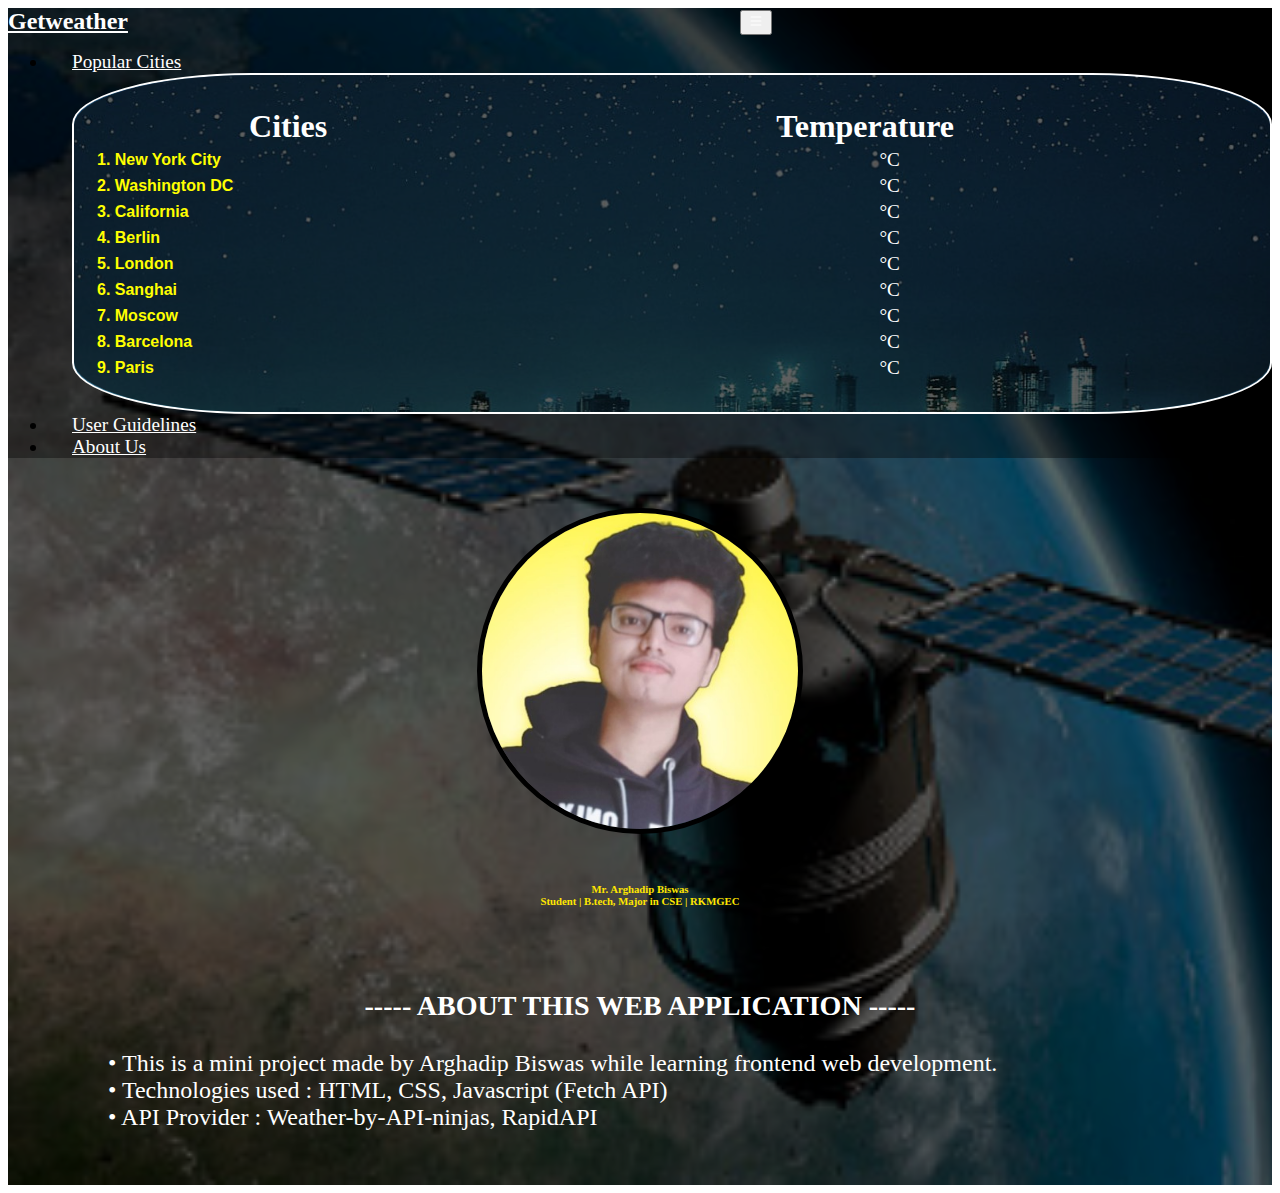
<file: aboutus.html>
<!DOCTYPE html>
<html lang="en">
  <head>
    <meta charset="utf-8" />
    <meta name="viewport" content="width=device-width, initial-scale=1" />
    <title>GetWeather</title>
    <link
      href="https://cdn.jsdelivr.net/npm/bootstrap@5.3.0-alpha3/dist/css/bootstrap.min.css"
      rel="stylesheet"
      integrity="sha384-KK94CHFLLe+nY2dmCWGMq91rCGa5gtU4mk92HdvYe+M/SXH301p5ILy+dN9+nJOZ"
      crossorigin="anonymous"
    />
    <link rel="stylesheet" href="stylesheet.css" />

    <link rel="preconnect" href="https://fonts.googleapis.com" />
    <link rel="preconnect" href="https://fonts.gstatic.com" crossorigin />
    <link
      href="https://fonts.googleapis.com/css2?family=Kalam&display=swap"
      rel="stylesheet"
    />
    <link rel="preconnect" href="https://fonts.googleapis.com" />
    <link rel="preconnect" href="https://fonts.gstatic.com" crossorigin />
    <link
      href="https://fonts.googleapis.com/css2?family=Kalam&family=Nanum+Pen+Script&display=swap"
      rel="stylesheet"
    />
    <link rel="preconnect" href="https://fonts.googleapis.com" />
    <link rel="preconnect" href="https://fonts.gstatic.com" crossorigin />
    <link
      href="https://fonts.googleapis.com/css2?family=Josefin+Sans:wght@600&family=Kalam&display=swap"
      rel="stylesheet"
    />
    <link rel="preconnect" href="https://fonts.googleapis.com" />
    <link rel="preconnect" href="https://fonts.gstatic.com" crossorigin />
    <link
      href="https://fonts.googleapis.com/css2?family=Josefin+Sans:ital,wght@1,700&display=swap"
      rel="stylesheet"
    />
  </head>

  <body class="aboutus">
    <script
      src="https://cdn.jsdelivr.net/npm/bootstrap@5.3.0-alpha3/dist/js/bootstrap.bundle.min.js"
      integrity="sha384-ENjdO4Dr2bkBIFxQpeoTz1HIcje39Wm4jDKdf19U8gI4ddQ3GYNS7NTKfAdVQSZe"
      crossorigin="anonymous"
    ></script>

    <script src="weatherapi.js"></script>

    <div class="image-aboutus">
      <div class="img-overlay-aboutus">
        <nav class="navbar navbar-expand-lg">
          <div class="container-fluid">
            <a class="navbar-brand" href="index.html">Getweather</a>
            <button
              class="navbar-toggler"
              type="button"
              data-bs-toggle="collapse"
              data-bs-target="#navbarSupportedContent"
              aria-controls="navbarSupportedContent"
              aria-expanded="false"
              aria-label="Toggle navigation"
            >
              <span>
                <svg
                  xmlns="http://www.w3.org/2000/svg"
                  width="16"
                  height="16"
                  fill="white"
                  class="bi bi-list"
                  viewBox="0 0 16 16"
                >
                  <path
                    fill-rule="evenodd"
                    d="M2.5 12a.5.5 0 0 1 .5-.5h10a.5.5 0 0 1 0 1H3a.5.5 0 0 1-.5-.5zm0-4a.5.5 0 0 1 .5-.5h10a.5.5 0 0 1 0 1H3a.5.5 0 0 1-.5-.5zm0-4a.5.5 0 0 1 .5-.5h10a.5.5 0 0 1 0 1H3a.5.5 0 0 1-.5-.5z"
                  />
                </svg>
              </span>
            </button>
            <div class="collapse navbar-collapse" id="navbarSupportedContent">
              <ul class="navbar-nav me-auto mb-2 mb-lg-0">
                <li class="nav-item dropdown">
                  <a
                    class="nav-link dropdown-toggle toplink"
                    href="#"
                    role="button"
                    data-bs-toggle="dropdown"
                    aria-expanded="true"
                  >
                    Popular Cities
                  </a>

                  <ul class="dropdown-menu">
                    <div class="dropdown-overlay">
                      <table style="width: 100%">
                        <thead>
                          <tr>
                            <th class="th-dropdown-header col1">Cities</th>
                            <th class="th-dropdown-header">Temperature</th>
                          </tr>
                        </thead>
                        <tbody>
                          <tr>
                            <th class="th-dropdown col1">1. New York City</th>
                            <td><span id="tempny"></span>°C</td>
                          </tr>
                          <tr>
                            <th class="th-dropdown col1">2. Washington DC</th>
                            <td><span id="tempwdc"></span>°C</td>
                          </tr>

                          <tr>
                            <th class="th-dropdown col1">3. California</th>
                            <td><span id="tempcal"></span>°C</td>
                          </tr>

                          <tr>
                            <th class="th-dropdown col1">4. Berlin</th>
                            <td><span id="tempber"></span>°C</td>
                          </tr>

                          <tr>
                            <th class="th-dropdown col1">5. London</th>
                            <td><span id="templon"></span>°C</td>
                          </tr>

                          <tr>
                            <th class="th-dropdown col1">6. Sanghai</th>
                            <td><span id="tempsan"></span>°C</td>
                          </tr>

                          <tr>
                            <th class="th-dropdown col1">7. Moscow</th>
                            <td><span id="tempmos"></span>°C</td>
                          </tr>

                          <tr>
                            <th class="th-dropdown col1">8. Barcelona</th>
                            <td><span id="tempbar"></span>°C</td>
                          </tr>

                          <tr>
                            <th class="th-dropdown col1">9. Paris</th>
                            <td><span id="temppar"></span>°C</td>
                          </tr>
                        </tbody>
                      </table>
                    </div>
                  </ul>
                </li>

                <li class="nav-item">
                  <a class="nav-link toplink" href="userguidelines.html"
                    >User Guidelines</a
                  >
                </li>
                <li class="nav-item">
                  <a class="nav-link toplink" href="aboutus.html">About Us</a>
                </li>
              </ul>
            </div>
          </div>
        </nav>

        <section>
          <div class="img-div">
            <img
              class="about-img"
              src="media/developer's pic.jfif"
              alt="Developer's Picture"
            />
            <h6 class="about-name">
              Mr. Arghadip Biswas <br /><span
                >Student | B.tech, Major in CSE | RKMGEC</span
              >
            </h6>
          </div>
          <div class="about-p">
            <h3 class="about-heading">
              ----- ABOUT THIS WEB APPLICATION -----
            </h3>
            <p class="about-instruction">
              • This is a mini project made by Arghadip Biswas while learning
              frontend web development.
              <br />
              • Technologies used : HTML, CSS, Javascript (Fetch API)
              <br />
              • API Provider : Weather-by-API-ninjas, RapidAPI
            </p>
          </div>
        </section>
      </div>
    </div>
  </body>
</html>
</file>
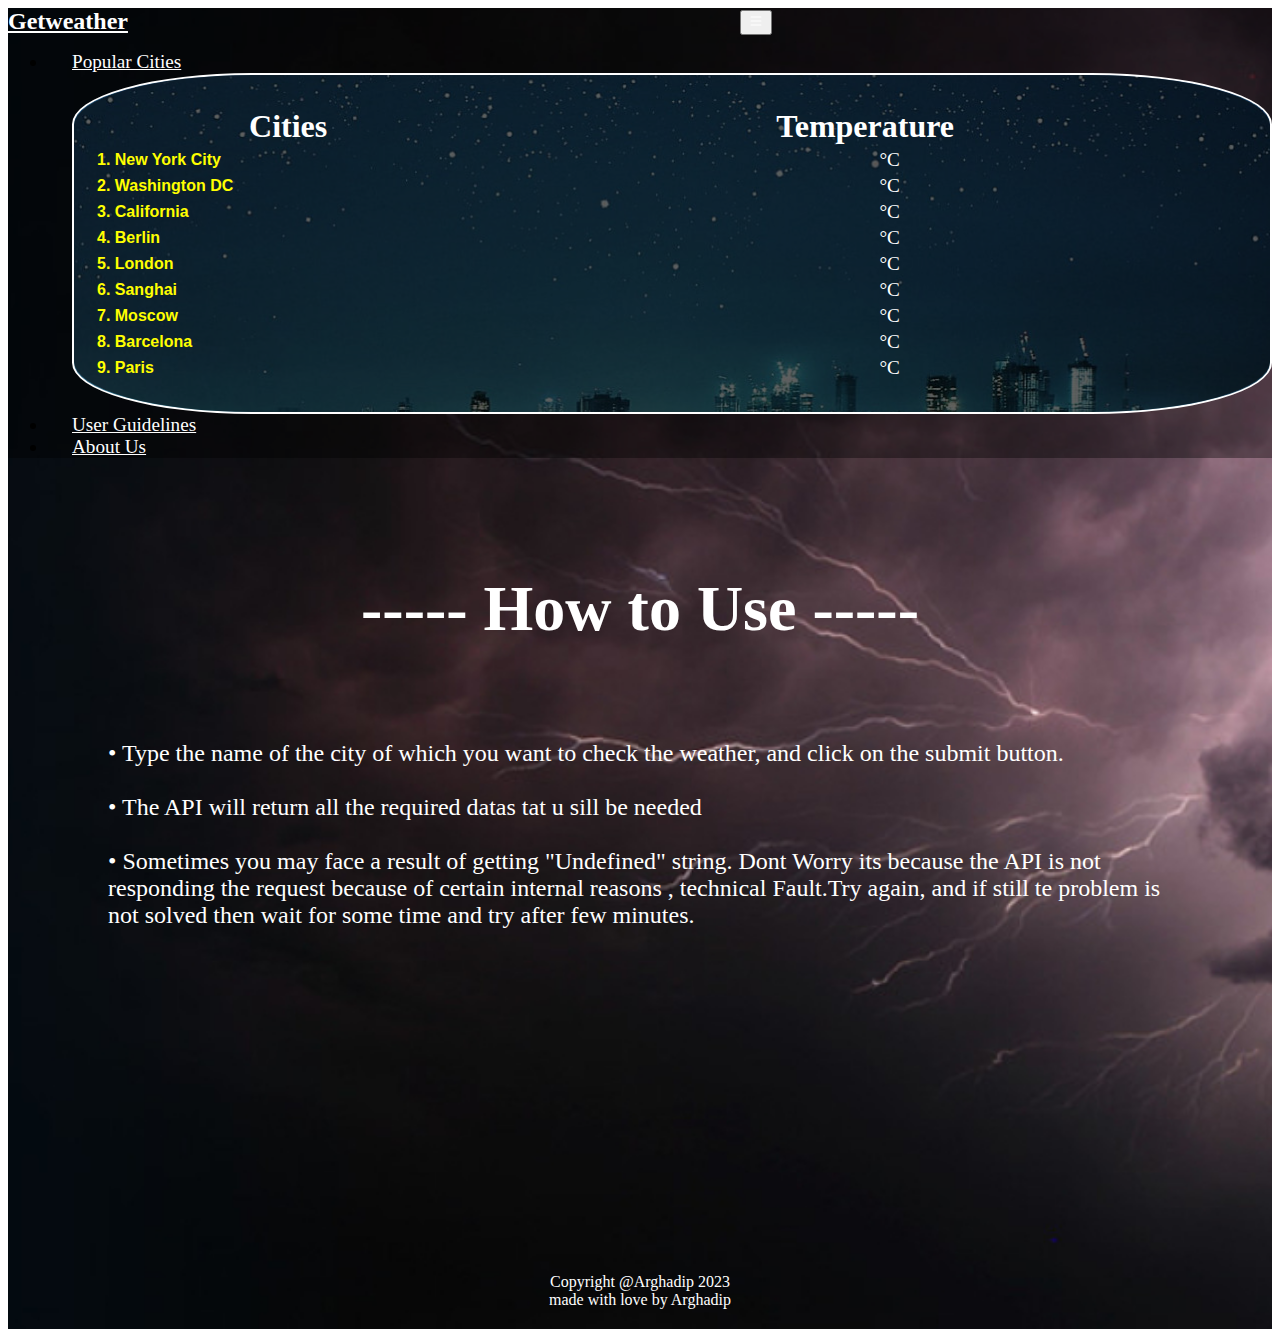
<file: userguidelines.html>
<!DOCTYPE html>
<html lang="en">
  <head>
    <meta charset="utf-8" />
    <meta name="viewport" content="width=device-width, initial-scale=1" />
    <title>Getweather</title>
    <link
      href="https://cdn.jsdelivr.net/npm/bootstrap@5.3.0-alpha3/dist/css/bootstrap.min.css"
      rel="stylesheet"
      integrity="sha384-KK94CHFLLe+nY2dmCWGMq91rCGa5gtU4mk92HdvYe+M/SXH301p5ILy+dN9+nJOZ"
      crossorigin="anonymous"
    />
    <link rel="stylesheet" href="stylesheet.css" />

    <link rel="preconnect" href="https://fonts.googleapis.com" />
    <link rel="preconnect" href="https://fonts.gstatic.com" crossorigin />
    <link
      href="https://fonts.googleapis.com/css2?family=Kalam&display=swap"
      rel="stylesheet"
    />
    <link rel="preconnect" href="https://fonts.googleapis.com" />
    <link rel="preconnect" href="https://fonts.gstatic.com" crossorigin />
    <link
      href="https://fonts.googleapis.com/css2?family=Kalam&family=Nanum+Pen+Script&display=swap"
      rel="stylesheet"
    />
    <link rel="preconnect" href="https://fonts.googleapis.com" />
    <link rel="preconnect" href="https://fonts.gstatic.com" crossorigin />
    <link
      href="https://fonts.googleapis.com/css2?family=Josefin+Sans:wght@600&family=Kalam&display=swap"
      rel="stylesheet"
    />
    <link rel="preconnect" href="https://fonts.googleapis.com" />
    <link rel="preconnect" href="https://fonts.gstatic.com" crossorigin />
    <link
      href="https://fonts.googleapis.com/css2?family=Josefin+Sans:ital,wght@1,700&display=swap"
      rel="stylesheet"
    />
  </head>

  <body class="aboutus">
    <script
      src="https://cdn.jsdelivr.net/npm/bootstrap@5.3.0-alpha3/dist/js/bootstrap.bundle.min.js"
      integrity="sha384-ENjdO4Dr2bkBIFxQpeoTz1HIcje39Wm4jDKdf19U8gI4ddQ3GYNS7NTKfAdVQSZe"
      crossorigin="anonymous"
    ></script>

    <script src="weatherapi.js"></script>

    <div class="image-user">
      <div class="img-overlay-user">
        <nav class="navbar navbar-expand-lg">
          <div class="container-fluid">
            <a class="navbar-brand" href="index.html">Getweather</a>
            <button
              class="navbar-toggler"
              type="button"
              data-bs-toggle="collapse"
              data-bs-target="#navbarSupportedContent"
              aria-controls="navbarSupportedContent"
              aria-expanded="false"
              aria-label="Toggle navigation"
            >
              <span>
                <svg
                  xmlns="http://www.w3.org/2000/svg"
                  width="16"
                  height="16"
                  fill="white"
                  class="bi bi-list"
                  viewBox="0 0 16 16"
                >
                  <path
                    fill-rule="evenodd"
                    d="M2.5 12a.5.5 0 0 1 .5-.5h10a.5.5 0 0 1 0 1H3a.5.5 0 0 1-.5-.5zm0-4a.5.5 0 0 1 .5-.5h10a.5.5 0 0 1 0 1H3a.5.5 0 0 1-.5-.5zm0-4a.5.5 0 0 1 .5-.5h10a.5.5 0 0 1 0 1H3a.5.5 0 0 1-.5-.5z"
                  />
                </svg>
              </span>
            </button>
            <div class="collapse navbar-collapse" id="navbarSupportedContent">
              <ul class="navbar-nav me-auto mb-2 mb-lg-0">
                <li class="nav-item dropdown">
                  <a
                    class="nav-link dropdown-toggle toplink"
                    href="#"
                    role="button"
                    data-bs-toggle="dropdown"
                    aria-expanded="true"
                  >
                    Popular Cities
                  </a>

                  <ul class="dropdown-menu">
                    <div class="dropdown-overlay">
                      <table style="width: 100%">
                        <thead>
                          <tr>
                            <th class="th-dropdown-header col1">Cities</th>
                            <th class="th-dropdown-header">Temperature</th>
                          </tr>
                        </thead>
                        <tbody>
                          <tr>
                            <th class="th-dropdown col1">1. New York City</th>
                            <td><span id="tempny"></span>°C</td>
                          </tr>
                          <tr>
                            <th class="th-dropdown col1">2. Washington DC</th>
                            <td><span id="tempwdc"></span>°C</td>
                          </tr>

                          <tr>
                            <th class="th-dropdown col1">3. California</th>
                            <td><span id="tempcal"></span>°C</td>
                          </tr>

                          <tr>
                            <th class="th-dropdown col1">4. Berlin</th>
                            <td><span id="tempber"></span>°C</td>
                          </tr>

                          <tr>
                            <th class="th-dropdown col1">5. London</th>
                            <td><span id="templon"></span>°C</td>
                          </tr>

                          <tr>
                            <th class="th-dropdown col1">6. Sanghai</th>
                            <td><span id="tempsan"></span>°C</td>
                          </tr>

                          <tr>
                            <th class="th-dropdown col1">7. Moscow</th>
                            <td><span id="tempmos"></span>°C</td>
                          </tr>

                          <tr>
                            <th class="th-dropdown col1">8. Barcelona</th>
                            <td><span id="tempbar"></span>°C</td>
                          </tr>

                          <tr>
                            <th class="th-dropdown col1">9. Paris</th>
                            <td><span id="temppar"></span>°C</td>
                          </tr>
                        </tbody>
                      </table>
                    </div>
                  </ul>
                </li>

                <li class="nav-item">
                  <a class="nav-link toplink" href="userguidelines.html"
                    >User Guidelines</a
                  >
                </li>
                <li class="nav-item">
                  <a class="nav-link toplink" href="aboutus.html">About Us</a>
                </li>
              </ul>
            </div>
          </div>
        </nav>

        <section class="user">
          <h3 class="user-heading">----- How to Use -----</h3>
          <div class="user-p">
            <p>
              • Type the name of the city of which you want to check the
              weather, and click on the submit button.
              <br />
              <br />
              • The API will return all the required datas tat u sill be needed
              <br />
              <br />
              • Sometimes you may face a result of getting "Undefined" string.
              Dont Worry its because the API is not responding the request
              because of certain internal reasons , technical Fault.Try again,
              and if still te problem is not solved then wait for some time and
              try after few minutes.
            </p>
          </div>
        </section>
        <footer class="user-footer">
          <span>Copyright @Arghadip 2023</span>
          <br />
          <span>made with love by Arghadip</span>
        </footer>
      </div>
    </div>
  </body>
</html>
</file>
<file: stylesheet.css>
/* ----------------------------------------index page-------------------------------------------------*/


.main {
    padding: 20px 100px 20px;
}


.navbar-brand:hover {
    color: yellow;
}


.first-section {
    color: yellow;
    text-align: center;
    font-size: 50rem;
    padding-top: 50px;
    padding-bottom: 50px;
    margin: 20px 50px;
    border: 3px solid yellow;

}


.first-section-heading {
    font-size: 5rem;
    font-family: 'Josefin Sans', sans-serif;
    font-weight: 900;
}


.first-section-overlay {
    background-color: rgba(0, 255, 255, 0.537);
}


.heading {
    font-size: 5rem;
    font-weight: 700;
    text-align: center;
    padding: 20px 0 0;
    color: white;
    font-family: monospace;
}

.image {
    width: 100%;
    height: 100%;
    background-position: center;
    background-size: cover;
    background-image: url(media/img01.0.jpg);
}


.img-overlay {
    background-color: rgba(100, 98, 90, 0.338);
}


.card {
    width: 100%;
    height: 100%;
    background-position: center;
    background-size: cover;
    background-image: url(media/img01.2.jpg);
    color: aliceblue;
    border: 5px solid rgba(240, 240, 6, 0.712);
    border-radius: 100px;
}

.doverlay {
    background-color: rgba(0, 0, 0, 0.422);
}

.card-header {
    background-color: rgba(0, 0, 0, 0.785);
}

.subheading {
    font-size: 1.5rem;
    font-family: 'Times New Roman', Times, serif;
}

.last_table {
    margin-top: 50px;
    padding: 30px;
    border: 5px solid yellow;
    border-radius: 30px;
}

th,
h5 {
    color: white;
    font-family: 'Nanum Pen Script', cursive;
    font-size: 2rem;
}

.heading02 {
    font-size: 3rem;
    font-weight: 500;
    color: aliceblue;
    font-family: monospace;

}

.text-start {
    font-size: 1.5rem;
    font-family: 'Kalam', cursive;
}

.navbar {
    background-color: rgba(0, 0, 0, 0.374);
}

.form_search {
    margin: 30px 300px 20px;
}

.tbl_heading {
    font-size: 1.7rem;
    font-family: 'Kalam', cursive;
}


.toplink {
    color: white;
}

.nav-link:hover {
    color: yellow;
}

.navbar-nav .nav-link.active, .navbar-nav .nav-link.show {
    color: yellow;
}

.nav-item {
    padding-left: 1.5rem;
    font-size: 1.2rem;
}

.navbar-brand {
    color: white;
    margin-right: 38rem;
    font-size: 1.5rem;
    font-weight: 900;
}

.card-title {
    font-family: 'Josefin Sans', sans-serif;
    font-size: 5rem;
}

.result {
    font-family: 'Nanum Pen Script', cursive;
    font-size: 2rem;
}

.data {
    font-family: 'Josefin Sans', sans-serif;
    font-size: 1.5rem;
}

.footer01 {
    margin: 0;
}

.footer {
    padding: 50px 20px 20px;
    color: aliceblue;
    font-weight: lighter;
    font-family: 'Times New Roman', Times, serif;
}

.th-dropdown {
    color: yellow;
    font-size: 1rem;
    font-family: 'Franklin Gothic Medium', 'Arial Narrow', Arial, sans-serif;
    text-align: left;
}

.th-dropdown-header {
    color: white;
    font-size: 2rem;
    font-family: 'Times New Roman', Times, serif;
    padding-right: 50px;
}

.dropdown-menu {
    background-image: url("media/img02.jpg");
    background-size: cover;
    border: solid 2px white;
    border-radius: 15%;
    padding: 0;
}

.dropdown-overlay {
    background-color: rgba(0, 0, 0, 0.619);
    padding: 30px 20px;
    border-radius: 15%;

}

table {
    text-align: center;
}

td {
    color: white;
}

/* ------------------------------------------END of index page----------------------------------------*/
/* xxxxxxxxxxxxxxxxxxxxxxxxxxxxxxxxxxxxxxxxxxxxxxxxxxxxxxxxxxxxxxxxxxxxxxxxxxxxxxxxxxxxxxxxxxxxxxxxxx */
/* ------------------------------------------aboutus--------------------------------------------------*/




.image-aboutus {
    width: 100%;
    height: 100%;
    background-image: url("media/img03.jpg");
    background-size: cover;
}

.img-overlay-aboutus {
    background-color: rgba(0, 0, 0, 0.61);
}

.about-p {
    text-align: center;
    font-size: 1.5rem;
    color: white;
    padding: 30px 100px;
    font-family: Georgia, 'Times New Roman', Times, serif;
}

.about-img {
    width: 25%;
    border: 5px solid black;
    border-radius: 200px;

}

.img-div {
    text-align: center;
    margin: 50px 0 0;
}

.about-name {
    padding-top: 20px;
    color: rgb(255, 230, 0);
}

.about-instruction {
    text-align: left;
}




/* ------------------------------------------END of aboutus page--------------------------------------*/
/* xxxxxxxxxxxxxxxxxxxxxxxxxxxxxxxxxxxxxxxxxxxxxxxxxxxxxxxxxxxxxxxxxxxxxxxxxxxxxxxxxxxxxxxxxxxxxxxxxx */
/*----------------------------------------userguidelines----------------------------------------------*/

.user-heading {
    text-align: center;
    color: white;
    padding: 50px 100px 30px;
    font-size: 4rem;
}

.user-p {
    padding: 0 100px 300px;
    color: white;
    font-size: 1.5rem;
}

.user-footer {
    color: white;
    padding: 20px;
    text-align: center;
}

.image-user {
    background-image: url("media/img04.jpg");
    background-size: cover;
}




/* ------------------------------------------END of aboutus page--------------------------------------*/
/* xxxxxxxxxxxxxxxxxxxxxxxxxxxxxxxxxxxxxxxxxxxxxxxxxxxxxxxxxxxxxxxxxxxxxxxxxxxxxxxxxxxxxxxxxxxxxxxxxx */
/*----------------------------Making the website responsive-------------------------------------------*/

@media (max-width:1000px) {
    .first-section-heading {
        font-size: 20px;
    }

    .heading {
        font-size: 50px;
    }

    .form_search {
        margin-left: 0;
        margin-right: 0;
    }

    .main {
        padding: 10px 20px;
    }

    .navbar-brand {
        font-size: 1rem;
    }

    .subheading {
        font-size: 1rem;
    }

    .card-title {
        font-size: 2rem;
    }

    .data {
        font-size: 1rem;
    }

    .result {
        font-size: 1.5rem;
    }

    .heading02 {
        font-size: 2rem;
    }

    .tbl_heading {
        font-size: 1rem;
    }

    .text-start {
        font-size: 1rem
    }

    h5 {
        font-size: 0.8rem;
    }

    .footer01 {
        font-size: 0.7rem;
        padding: 30px 10px 20px;
    }


    .dropdown-overlay {
        padding-right: 0;
    }
    .th-dropdown-header{
        font-size: 1.5rem;
    }
    .th-dropdown{
        font-size: 0.8rem;
    }
    .first-section-overlay{
        padding-top: 20px;
        padding-bottom: 20px;

    }
    .card {
        width: 100%;
        height: 90%;
    }


    .user-heading{
        font-size: 1.6rem;
        padding-left: 20px;
        padding-right: 20px;
    }
    .user-p{
        font-size: 1rem;
        padding-left: 20px;
        padding-right: 20px;
        padding-bottom: 70px;
    }
    .user-footer{
        font-size: 0.6rem;
    }
    .image-user {
        background-image: url("media/img04.jpg");
        background-size: cover;
        background-position: center;
    }
    .image-aboutus {
        background-image: url("media/img03.2.jpg");
        background-size: cover;
        background-position: center;
    }




    .about-heading{
        font-size: 1rem;
    }
    .about-instruction{
        font-size: 0.8rem;
        padding-top: 30px;
    }
    .about-p{
        padding: 30px 20px;
    }
    .about-img{
        width: 70%;
    }
}
</file>
